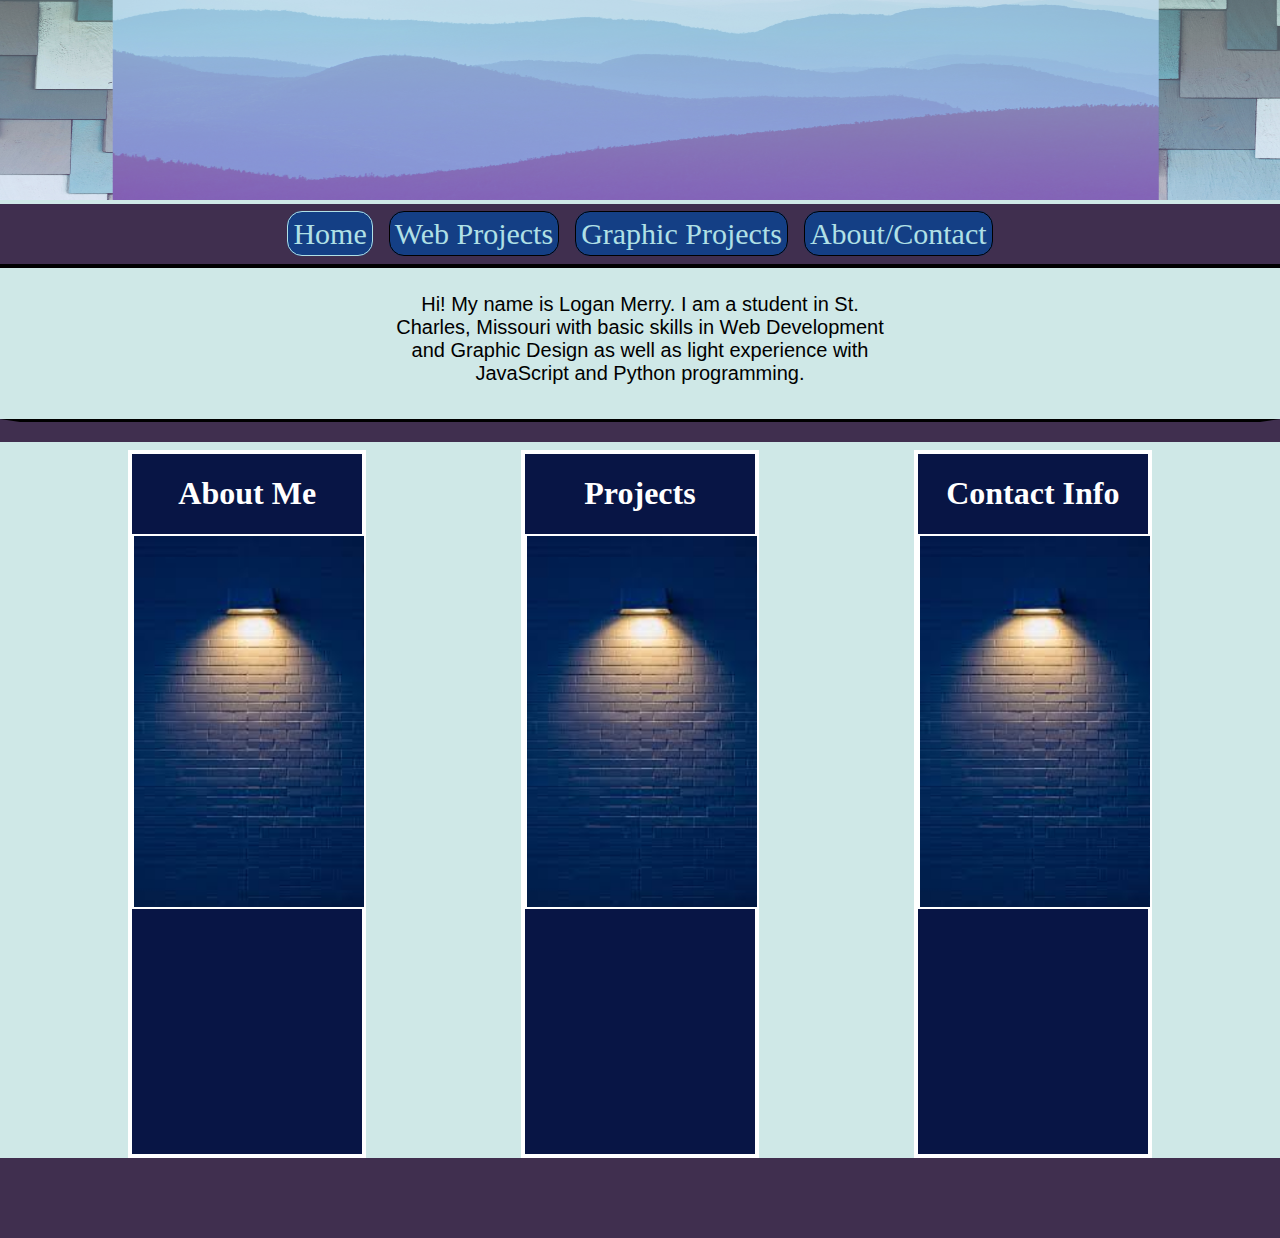
<file: index.html>
<!DOCTYPE html>
<!-- DUE MAY 18TH -->
<html>
	<head>
		<title>Portfolio</title>
		<link rel="stylesheet" href="./style.css">
		<link rel="stylesheet" href="./layout.css">
	</head>
	<body>
		<div class="header">
			<img src="./images/header.png" alt="placeholder" style="width: 100%; height: 200px;">
		</div>
		<div class="navigation">
			<nav>
				<a class="active" href="./index.html">Home</a>
				<a href="./wprojects.html">Web Projects</a>
				<a href="./gprojects.html">Graphic Projects</a>
				<a href="./aboutme.html">About/Contact</a>
				<!--<a href="./contact.html">Contact</a>-->
			</nav>
			<p class="headblurb">Hi! My name is Logan Merry. I am a student in 
			St. Charles, Missouri with basic skills in Web Development and Graphic 
			Design as well as light experience with JavaScript and Python programming.</p>
			<hr>
		</div>
		<div class="content">
				<div class="panels"> 
					<div class="lpanel" class="panel">
						<h1>About Me</h1>
						<a href="./aboutme.html"> 
							<img src="./images/img.jpeg" alt="#" class="panelcover" style="width: 100%;">
						</a>
					</div>
					<div class="cpanel" class="panel">
						<h1>Projects</h1>
						<a href="./wprojects.html"> 
							<img src="./images/img.jpeg" alt="#" class="panelcover" style="width: 100%;">
						</a>
					</div>
					<div class="rpanel" class="panel">
						<h1>Contact Info</h1>
						<a href="./aboutme.html"> 
							<img src="./images/img.jpeg" alt="#" class="panelcover" style="width: 100%;">
						</a>
					</div>
				</div> 
		</div>
		<div class="footer">
			<h1>Footer</h1> 
		</div>
	</body>
</html>
</file>
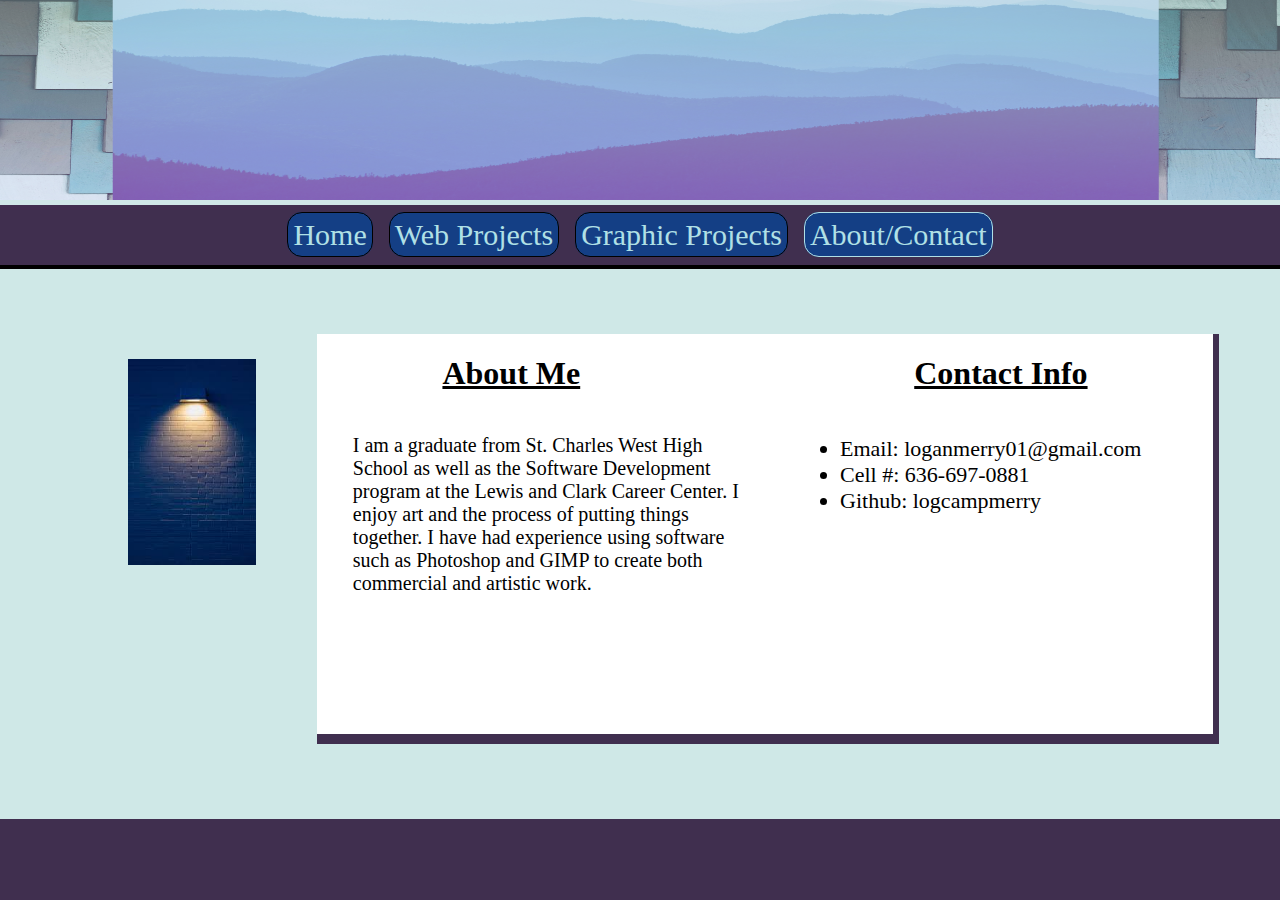
<file: aboutme.html>
<!DOCTYPE html>
<html>
	<head>
		<title>About Me</title>
		<link rel="stylesheet" href="./style.css">
		<link rel="stylesheet" href="./layout.css">
	</head>
	<body>
		<div class="header">
			<img src="./images/header.png" alt="placeholder" style="width: 100%; height: 200px;">
		</div>
		<div class="navigation">
			<nav>
				<a href="./index.html">Home</a>
				<a href="./wprojects.html">Web Projects</a>
				<a href="./gprojects.html">Graphic Projects</a>
				<a class="active" href="./aboutme.html">About/Contact</a>
				<!--<a href="./contact.html">Contact</a>-->
			</nav>
		</div>
		<div class="content">
			<!-- <h1 style="margin-right: 70%; text-decoration: underline;">About Me</h1> -->
			<div>
				<img src="./images/img.jpeg" alt="#" class="portrait">
			</div>
			<div style="display: inline-block; background: white; width: 70%; height: 400px; text-align: left; margin-top: 5%; margin-bottom: 5%; border-bottom: 10px solid #402f4f; border-right: 6px solid #402f4f;">

				<h1 style="float: left; margin-left: 14%; text-decoration: underline;">About Me</h1>
				<h1 style="float: right; margin-right: 14%; text-decoration: underline;">Contact Info</h1>
				
				<p class="abme">I am a graduate from St. Charles West High School as well as the 
				Software Development program at the Lewis and Clark Career Center. I enjoy art and 
				the process of putting things together. I have had experience using software such as 
				Photoshop and GIMP to create both commercial and artistic work.</p>				
				<ul>
					<li>Email: loganmerry01@gmail.com</li>
					<li>Cell #: 636-697-0881</li>
					<li>Github: logcampmerry</li>
				</ul>
			</div>
		</div>
		<div class="footer">
			<h1>Footer</h1>
		</div>
	</body>
</html>
</file>
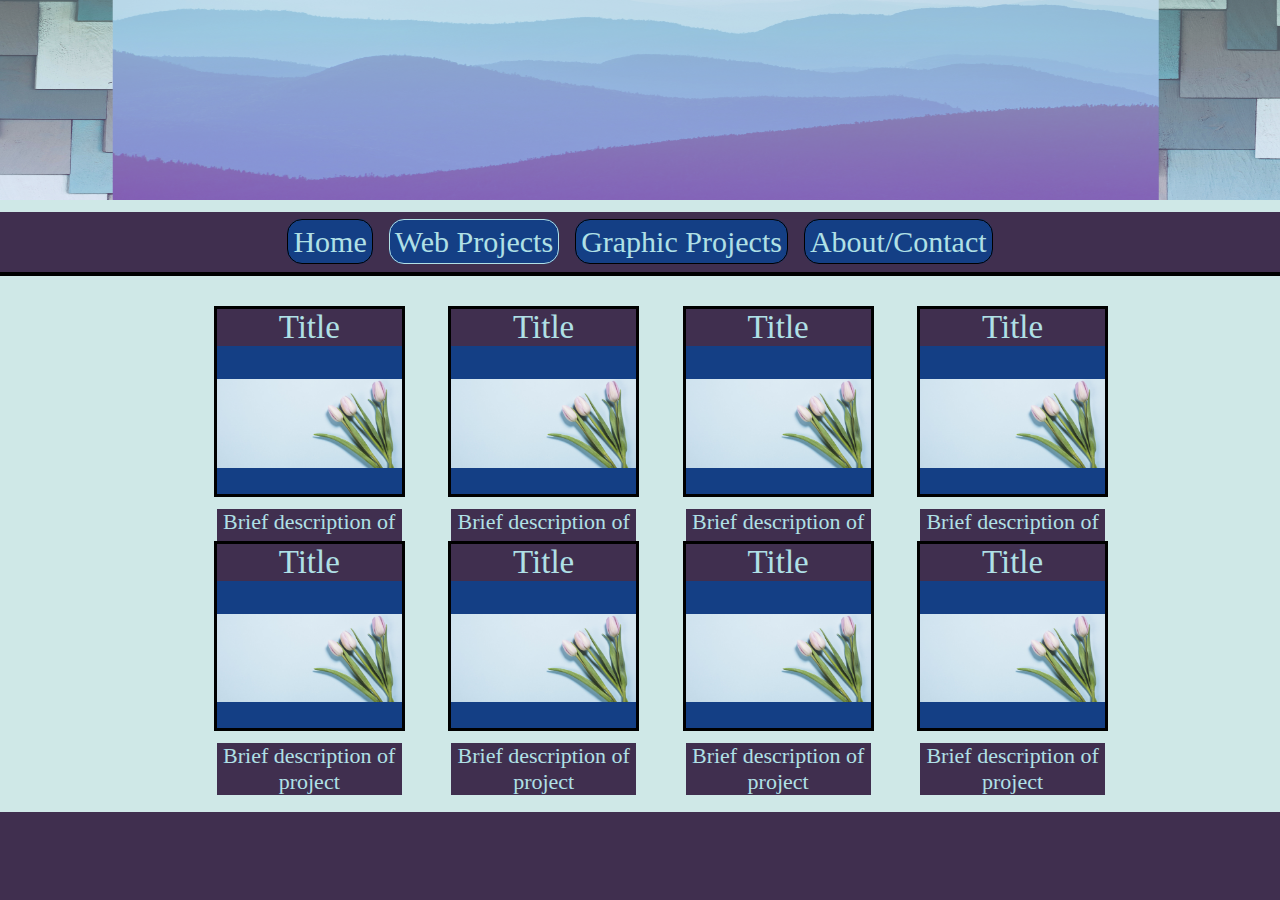
<file: wprojects.html>
<!DOCTYPE html>
<html>
	<head>
		<title>Web Projects</title>
		<link rel="stylesheet" href="./style.css">
		<link rel="stylesheet" href="./layout.css">
	</head>
	<body>
		<div class="header">
			<img src="./images/header.png" alt="placeholder" style="width: 100%; height: 200px;">
		</div>
		<div class="navigation">
			<nav>
				<a href="./index.html">Home</a>
				<a class="active" href="./wprojects.html">Web Projects</a>
				<a href="./gprojects.html">Graphic Projects</a>
				<a href="./aboutme.html">About/Contact</a>
				<!--<a href="./contact.html">Contact</a>-->
			</nav>
		</div>
		<div class="content">
			<!-- <h1 style="display: block; margin: auto; text-decoration: underline; padding: 1%;">Projects</h1> -->
			<div class="wprojects">
				<div class="square"><div class="insquare"><p class="title">Title</p><img src="./images/header.jpg" alt="#" style="width: 100%"><p class="desc">Brief description of project</p></div></div>
				<div class="square"><div class="insquare"><p class="title">Title</p><img src="./images/header.jpg" alt="#" style="width: 100%"><p class="desc">Brief description of project</p></div></div>
				<div class="square"><div class="insquare"><p class="title">Title</p><img src="./images/header.jpg" alt="#" style="width: 100%"><p class="desc">Brief description of project</p></div></div>
				<div class="square"><div class="insquare"><p class="title">Title</p><img src="./images/header.jpg" alt="#" style="width: 100%"><p class="desc">Brief description of project</p></div></div>
				<div class="square"><div class="insquare"><p class="title">Title</p><img src="./images/header.jpg" alt="#" style="width: 100%"><p class="desc">Brief description of project</p></div></div>
				<div class="square"><div class="insquare"><p class="title">Title</p><img src="./images/header.jpg" alt="#" style="width: 100%"><p class="desc">Brief description of project</p></div></div>
				<div class="square"><div class="insquare"><p class="title">Title</p><img src="./images/header.jpg" alt="#" style="width: 100%"><p class="desc">Brief description of project</p></div></div>
				<div class="square"><div class="insquare"><p class="title">Title</p><img src="./images/header.jpg" alt="#" style="width: 100%"><p class="desc">Brief description of project</p></div></div>
			</div>
		</div>
		<div class="footer">
			<h1>Footer</h1>
		</div>
	</body>
</html>
</file>
<file: style.css>
img.graphic {
	width: 17%;
	margin: 2%;
	border: 3px solid #143f85;
}

img.thumbnail {
	width: 90%;
}

.square {
  position: relative;
  width: 17%;
  margin: 2%;
  float: left;
  border: 3px solid black;
}

.square:after {
  content: "";
  display: block;
  padding-bottom: 100%;
  background: #143f85;
}

.insquare {
  position: absolute;
  width: 100%;
  height: 100%;
}

p.title {
	width: 100%;
	background: #402f4f;
	color: powderblue;
	font-size: 33px;
	margin-top: 0px;
}

p.desc {
	width: 100%;
	background: #402f4f;
	color: powderblue;
	font-size: 22px;
    margin-top: 20%;
}
/* NAVBAR */
nav {
	display: block;
	background: #402f4f;
	padding: 1%;
	border-bottom: 4px solid black;
}

nav a {
	padding: 5px;
	margin: 6px;
	font-size: 30px;
	text-decoration: none;
	border: 1px solid black;
	border-radius: 15px;
	background: #143f85;
	color: powderblue;
}

nav a:hover {
	padding: 7px;
	margin: 6px;
	font-size: 30px;
	text-decoration: none;
	border: 1px solid black;
	border-radius: 15px;
	background: powderblue;
	color: #143f85;
}

.active {
	border: 1px solid powderblue;
	border-radius: 15px;
}

.active:hover {
	border: 1px solid powderblue;
	border-radius: 15px;
}
	
/* HOMEPAGE */
div.lpanel {
	float: left;
	margin-left: 10%;
	border: 4px solid white;
}

div.cpanel {
	display: inline-block;
	margin: 0 auto;
	border: 4px solid white; 
}

div.rpanel{
	float: right;
	margin-right: 10%;
	border: 4px solid white;
}
	
div.panels {
	text-align: center;
	margin: auto;
}

.panels > div{
	width: 18%;
	height: 700px;
	background: #081545;
	color: white;
}

.panels > div:hover{
	width: 20%;
	height: 700px;
}

img.panelcover:hover {
	opacity: 0.5;
	width: 100%;
}

img.panelcover {
	border: 2px solid white;
	width: 100%;
}

p.headblurb {
	font-size: 20px;
	font-family: 'Roboto', sans-serif;
	width: 40%;
	margin: auto;
	padding: 2%;
}

hr {
	border: 20px solid #402f4f;
	border-top: 3px solid black;
}

/* ABOUT ME */
p.abme {
	float: left;
	font-size: 20px;
	margin-left: 4%;
	width: 45%;
}

/* PROJECTS */
div.projects {
	display: block;
	margin: auto;
}

div.wprojects {
	display: block;
	margin-left: 15%;
}


/* CONTACT */
img.portrait {
	width: 10%;
	float: left;
	margin-left: 10%;
	margin-top: 7%
}

ul {
	font-size: 22px;
	margin-right: 8%;
	float: right;
}

div.footer h1 {
	color: #402f4f;
}
</file>
<file: layout.css>
/* STRUCTURE */
.header {
	grid-area: head;

}

.navigation {
	grid-area : navi;
}

.content {
	grid-area: cont;
	/* background: #bce3e2; */
	background: #cfe8e7;
}

.footer {
	grid-area: foot;
	background: #402f4f;
}

div {
	text-align: center;
}

html {
	height: 100%;
}

body {
	height: 100%;
	display: grid;
	margin: 0;
	background: #cfe8e7;
	grid-template-areas:
		'head head head head head head head head head head '
		'navi  navi  navi  navi  navi  navi  navi navi  navi navi '
		'cont  cont  cont  cont  cont  cont  cont cont  cont cont '
		'cont  cont  cont  cont  cont  cont  cont cont  cont cont '
		'cont  cont  cont  cont  cont  cont  cont cont  cont cont '
		'cont  cont  cont  cont  cont  cont  cont cont  cont cont '
		'cont  cont  cont  cont  cont  cont  cont cont  cont cont '
		'cont  cont  cont  cont  cont  cont  cont cont  cont cont '
		'cont  cont  cont  cont  cont  cont  cont cont  cont cont '
		'foot foot foot foot foot foot foot foot foot foot ';
}
</file>
